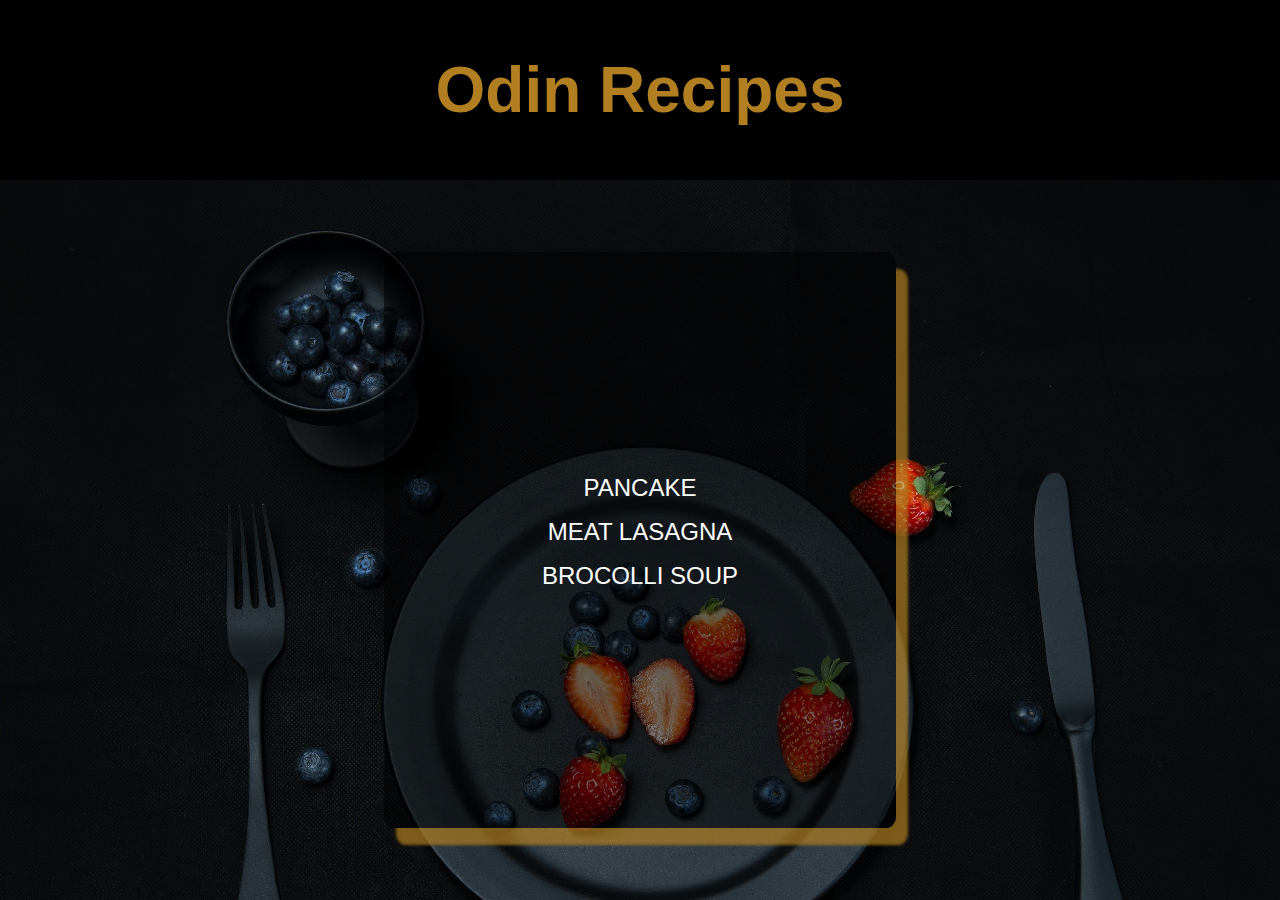
<file: index.html>
<!DOCTYPE html>
<html lang="en">
<head>
    <meta charset="UTF-8">
    <meta name="viewport" content="width=device-width, initial-scale=1.0">
    <title>ODIN RECIPES</title>
    <link rel="stylesheet" href="index.css">
    
</head>
<body>
    <div class="main">
        <h1 class="top">Odin Recipes</h1>
    <div class="container">
        <div class="links">
            <ul>
                <li>
                    <a href="recipes/panCake.html">PANCAKE</a>
                </li>
        
                <li>
                    <a href="recipes/meatLasagna.html">MEAT LASAGNA</a>
                </li>
        
                <li>
                    <a href="recipes/brocolliSoup.html">BROCOLLI SOUP</a>
                </li>
            </ul>
        </div>
    </div>
    </div>
</body>
</html>
</file>
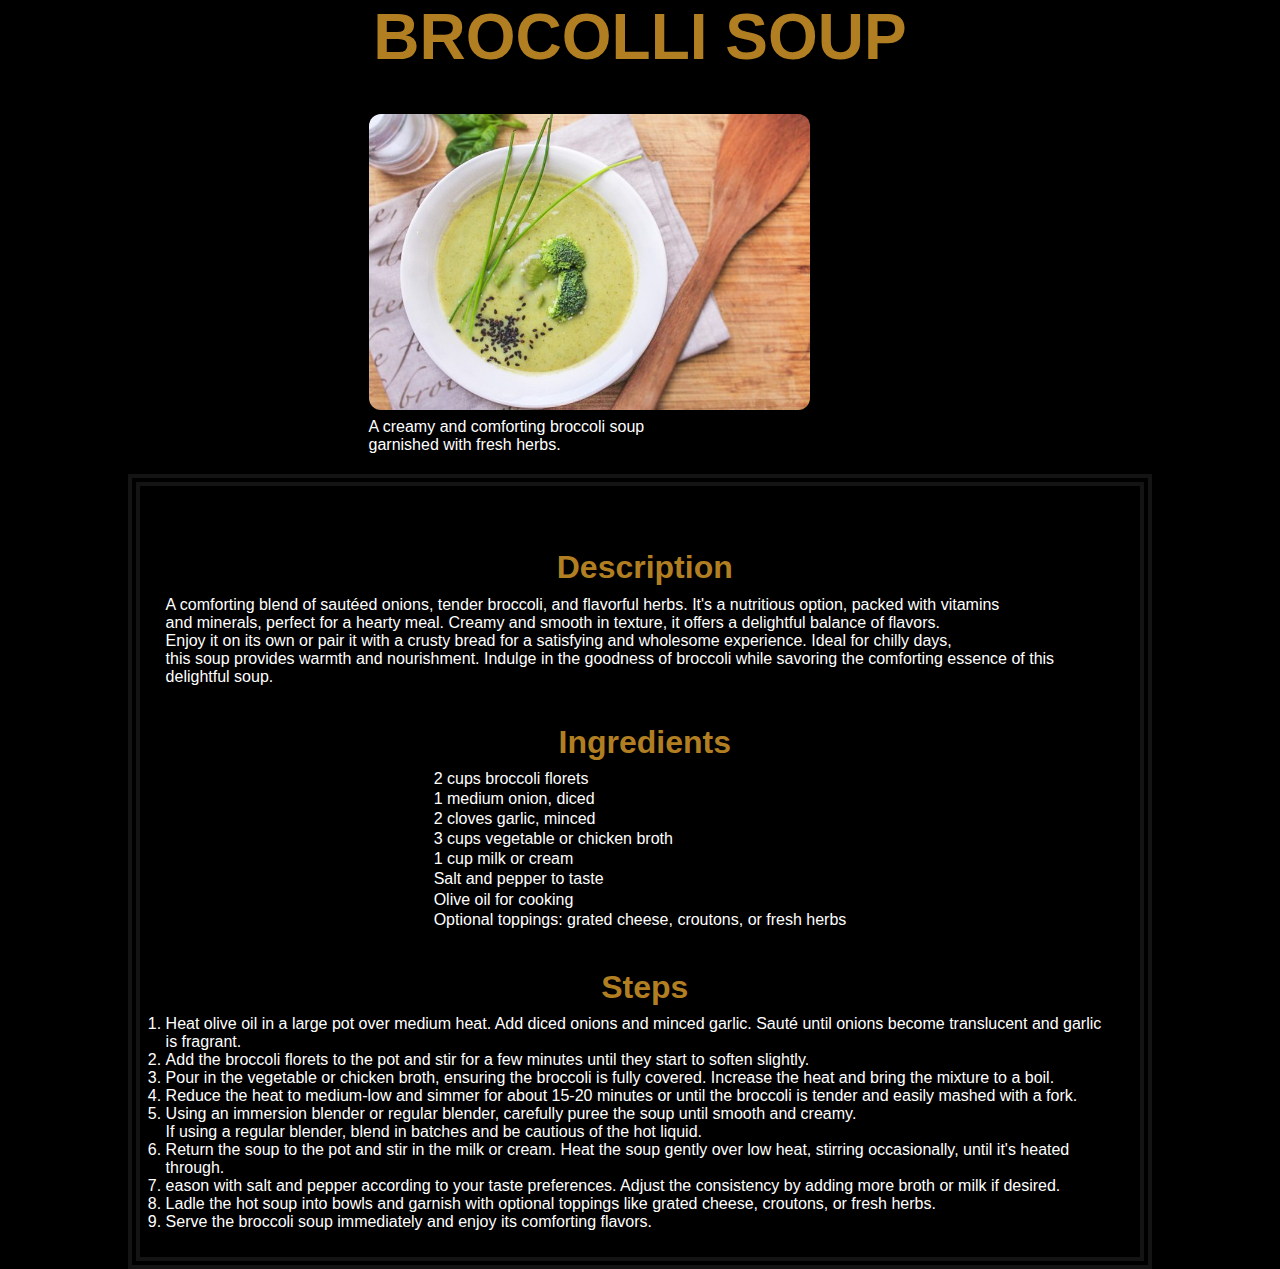
<file: recipes/brocolliSoup.html>
<!DOCTYPE html>
<html lang="en">
<head>
    <meta charset="UTF-8">
    <meta name="viewport" content="width=device-width, initial-scale=1.0">
    <title>BROCOLLI SOUP</title>
    <link rel="stylesheet" href="./brocolliSoup.css">
</head>
<body>
    <div class="main">
        <div class="name">
            <h1>
                BROCOLLI SOUP
            </h1>
        </div>
       <div class="image">
        <figure>
            <div class="card--recipe">
                <img src="./brocolliSoup.jpg" alt="brocolli soup" class="recipe">
    
            <figcaption>
               
                A creamy and comforting broccoli soup <br> garnished with fresh herbs.              
            </figcaption>
            </div>
            
        </figure>
       </div>
        
       <div class="card--info">
        <div class="info">
            <h3>Description</h3>

        <p>
            A comforting blend of sautéed onions, tender broccoli, and flavorful herbs.
            It's a nutritious option, packed with vitamins  <br> and minerals, perfect for a hearty meal.
            Creamy and smooth in texture, it offers a delightful balance of flavors. <br>
            Enjoy it on its own or pair it with a crusty bread for a satisfying and wholesome experience.
            Ideal for chilly days,<br> this soup provides warmth 
            and nourishment.
            Indulge in the goodness of broccoli while savoring the comforting essence of this delightful soup.
        </p>

        <h3>Ingredients</h3>
        <ul>
            <li>2 cups broccoli florets</li>
            <li>1 medium onion, diced</li>
            <li>2 cloves garlic, minced</li>
            <li>3 cups vegetable or chicken broth</li>
            <li>1 cup milk or cream</li>
            <li>Salt and pepper to taste</li>
            <li>Olive oil for cooking</li>
            <li>Optional toppings: grated cheese, croutons, or fresh herbs</li>
        </ul>

        <h3>Steps</h3>
        <ol>
            <li>Heat olive oil in a large pot over medium heat. 
                Add diced onions and minced garlic. Sauté until onions become
                 translucent and garlic is fragrant.
                 
            </li>
            <li>Add the broccoli florets to the pot and stir for a few
                 minutes until they start to soften slightly.
            </li>

            <li>
                Pour in the vegetable or chicken broth, ensuring the broccoli is fully covered. 
                Increase the heat and bring the mixture to a boil.
            </li>

            <li>
                Reduce the heat to medium-low and simmer for about 15-20 minutes or until the broccoli 
                is tender and easily mashed with a fork.
            </li>

            <li>
                Using an immersion blender or regular blender, carefully puree the soup until smooth and creamy. 
                <br>
                If using a regular blender, blend in batches and be cautious of the hot liquid.
            </li>

            <li>
                Return the soup to the pot and stir in the milk or cream. Heat the soup gently over low heat, 
                stirring occasionally, until it's heated through.
            </li>
    
            <li>
                eason with salt and pepper according to your taste preferences. 
                Adjust the consistency by adding more broth or milk if desired.
            </li>

            <li>
                Ladle the hot soup into bowls and garnish with optional toppings 
                like grated cheese, croutons, or fresh herbs.
            </li>

            <li>
                Serve the broccoli soup immediately and enjoy its comforting flavors.
            </li>
        </ol>
        </div>
        
       </div>
        
    </div>
    

</body>
</html>
</file>
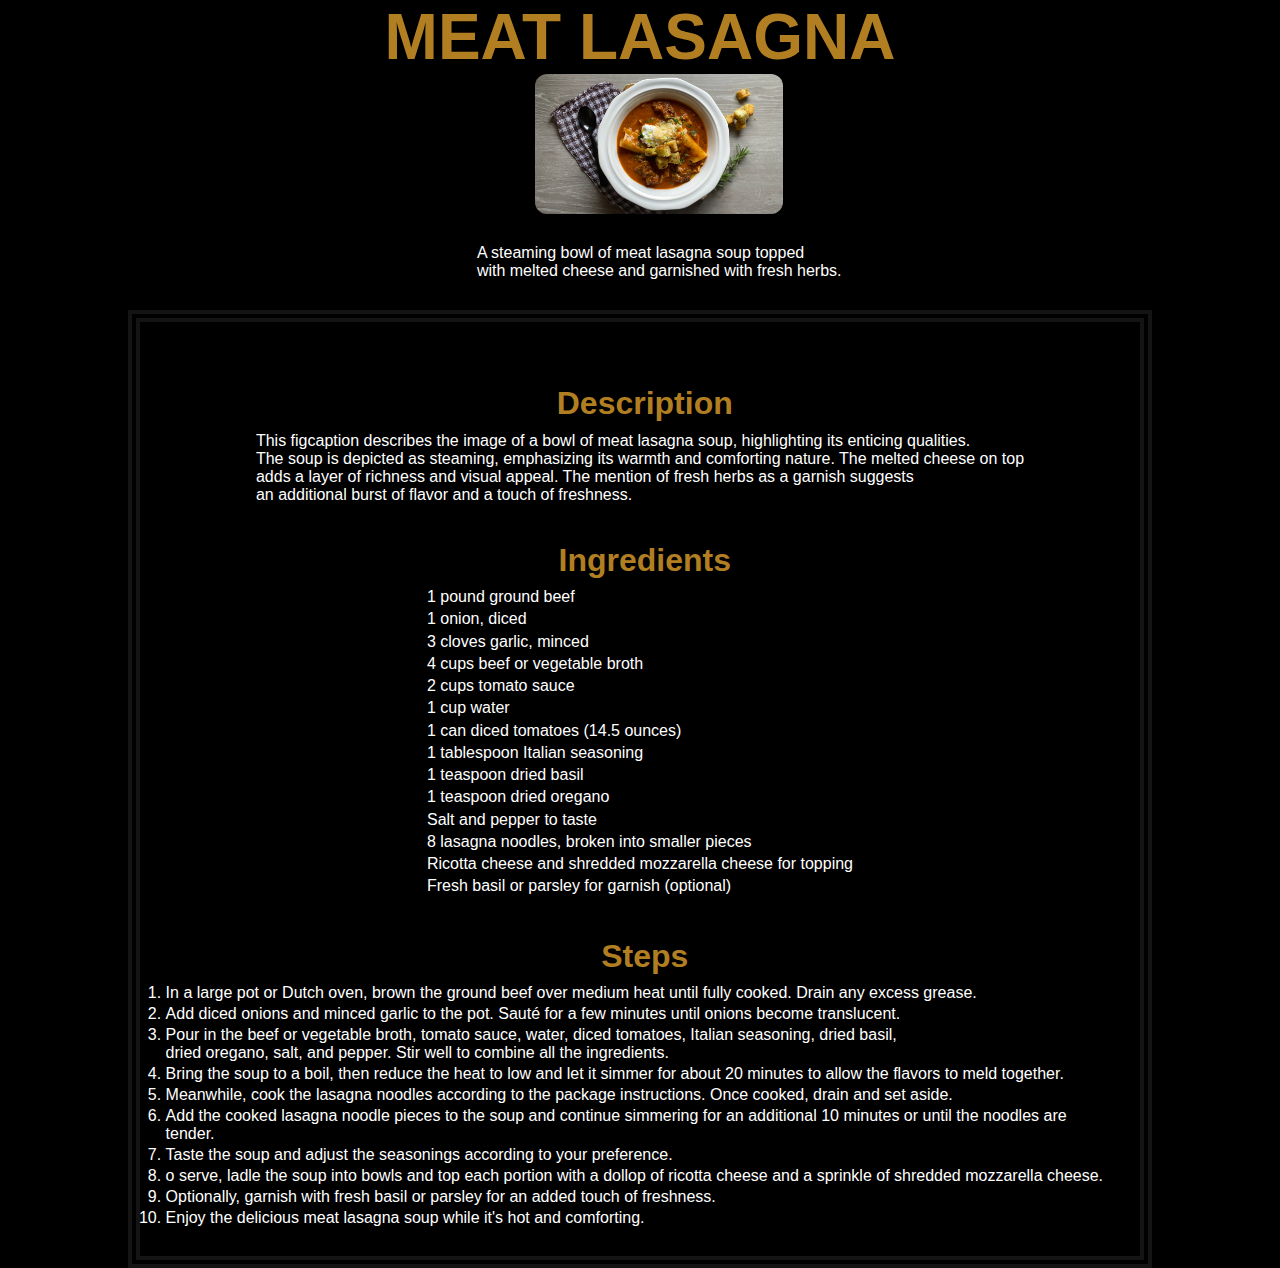
<file: recipes/meatLasagna.html>
<!DOCTYPE html>
<html lang="en">
<head>
    <meta charset="UTF-8">
    <meta name="viewport" content="width=device-width, initial-scale=1.0">
    <title>LASAGNA</title>
    <link rel="stylesheet" href="./lasagna.css">
</head>
<body>
    <div class="main">
        <div class="name">
            <h1>
                MEAT LASAGNA
            </h1>
        </div>
    
        <div class="image">
            <figure>
                <img src="./lasagna.jpg" alt="meat lasagna" class="recipe">
                    
                <figcaption>
                    A steaming bowl of meat lasagna soup topped <br> with melted cheese and garnished with fresh herbs.
            
                </figcaption>
                </figure>        
        </div>
        
        <div class="card--info">
            <div class="info">
                <h3>Description</h3>
            <p>
                This figcaption describes the image of a bowl of meat lasagna soup, highlighting its enticing qualities.
                <br>
                 The soup is depicted as steaming, emphasizing its warmth and comforting nature. The melted cheese on top 
                 <br>
                 adds a layer of richness and visual appeal. The mention of fresh herbs as a garnish suggests 
                 <br>
                 an additional 
                 burst of flavor and a touch of freshness.
            </p>

        <h3>Ingredients</h3>
        <ul>
            <li>1 pound ground beef</li>
            <li>1 onion, diced</li>
            <li>3 cloves garlic, minced</li>
            <li>4 cups beef or vegetable broth</li>
            <li>2 cups tomato sauce</li>
            <li>1 cup water</li>
            <li>1 can diced tomatoes (14.5 ounces)</li>
            <li>1 tablespoon Italian seasoning</li>
            <li>1 teaspoon dried basil</li>
            <li>1 teaspoon dried oregano</li>
            <li>Salt and pepper to taste</li>
            <li>8 lasagna noodles, broken into smaller pieces</li>
            <li>Ricotta cheese and shredded mozzarella cheese for topping</li>
            <li>Fresh basil or parsley for garnish (optional)</li>
        </ul>

        <h3>Steps</h3>
        <ol>
            <li>
                In a large pot or Dutch oven, brown the ground beef over medium heat until fully cooked. Drain any excess grease.
            </li>

            <li>
                Add diced onions and minced garlic to the pot. Sauté for a few minutes until onions become translucent.
            </li>

            <li>
                Pour in the beef or vegetable broth, tomato sauce, water, diced tomatoes, Italian seasoning, dried basil, <br>
                 dried oregano, salt, and pepper. Stir well to combine all the ingredients.
            </li>

            <li>
                Bring the soup to a boil, then reduce the heat to low and let it simmer for about 20 minutes to allow the flavors to meld together.
            </li>

            <li>
                Meanwhile, cook the lasagna noodles according to the package instructions. Once cooked, drain and set aside.
            </li>
            
            <li>
                Add the cooked lasagna noodle pieces to the soup and continue simmering for an additional 10 minutes or until the noodles are tender.
            </li>

            <li>
                Taste the soup and adjust the seasonings according to your preference.
            </li>

            <li>
                o serve, ladle the soup into bowls and top each portion with a dollop of ricotta cheese and a sprinkle of shredded mozzarella cheese.
            </li>

            <li>
                Optionally, garnish with fresh basil or parsley for an added touch of freshness.
            </li>

            <li>
                Enjoy the delicious meat lasagna soup while it's hot and comforting.

            </li>
        </ol>
            </div>
            
        </div>
        
    </div>
    
</body>
</html>
</file>
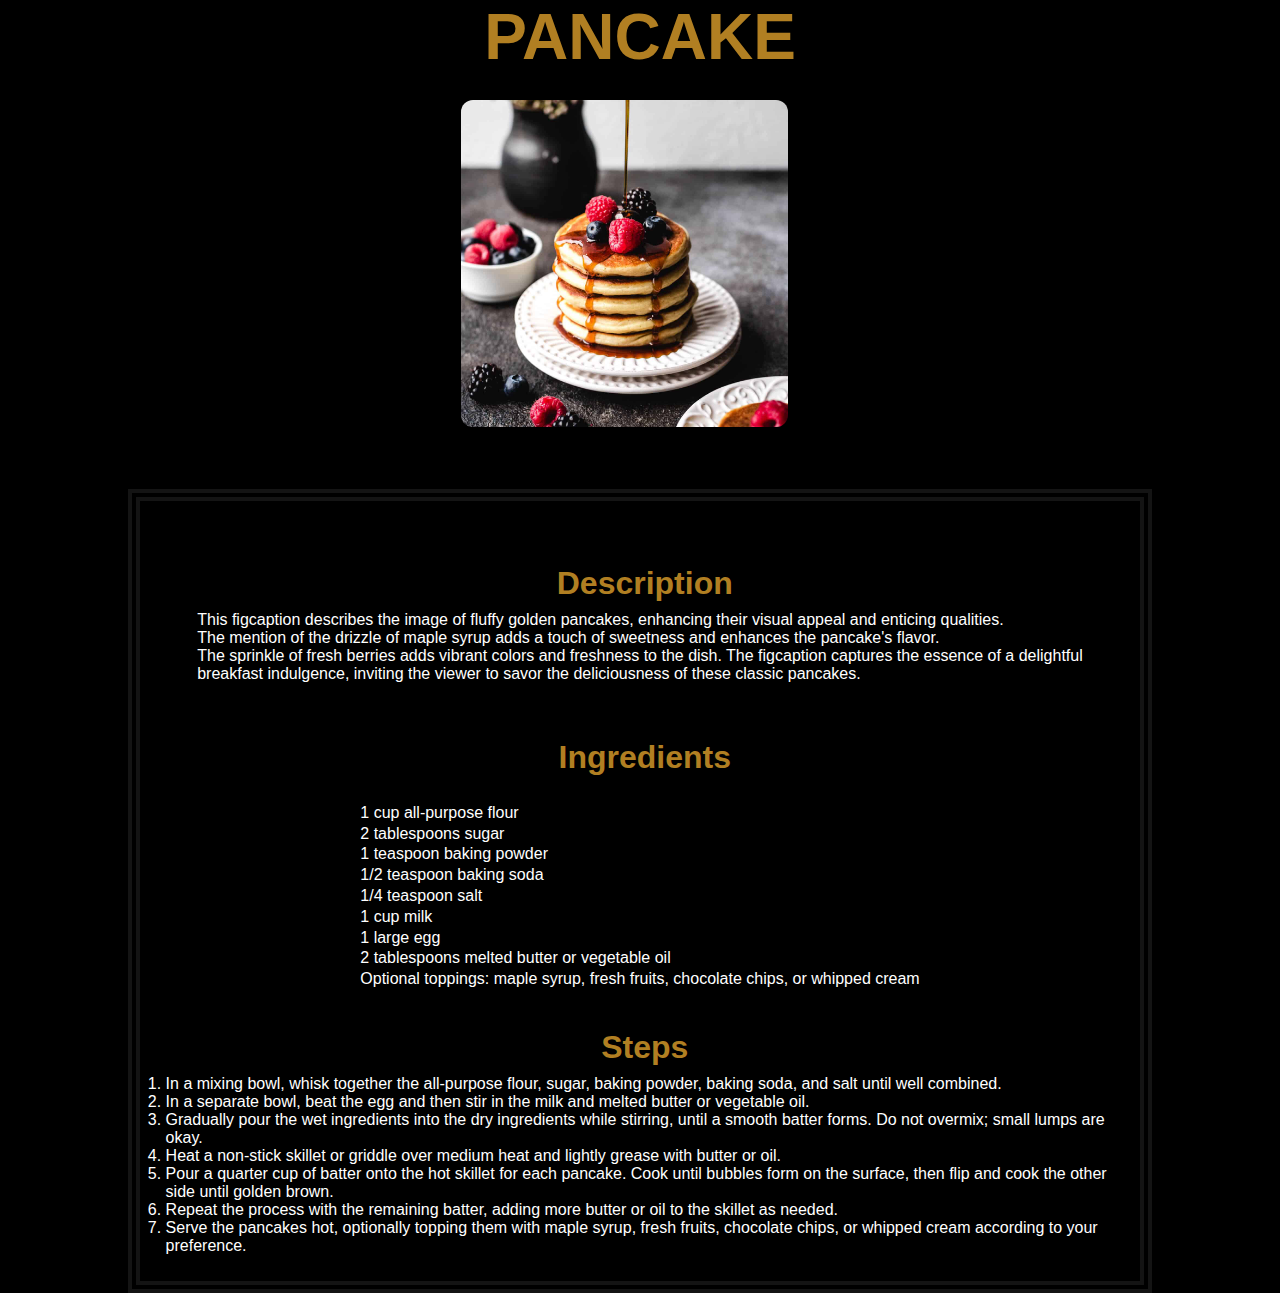
<file: recipes/panCake.html>
<!DOCTYPE html>
<html lang="en">
<head>
    <meta charset="UTF-8">
    <meta name="viewport" content="width=device-width, initial-scale=1.0">
    <title>Pancake</title>
    <link rel="stylesheet" href="./panCake.css">
</head>
<body>
    <div class="main">
        <div class="name">
            <h1>
                PANCAKE
            </h1>
        </div>
        
        <div class="image">
            <figure>
                <div class="card--recipe">
                    <img src="./pancake.jpg" alt="pancake" class="recipe">
                    <figcaption>
                        Fluffy golden pancakes served with <br> a drizzle of maple
                         syrup and a sprinkle <br> of fresh berries, a delightful breakfast indulgence.
                    </figcaption>
                </div>
            </figure>    
        </div>
        <!-- <br> -->
        <div class="card--info">
            <div class="info">
                <h3>Description</h3>

            <p>
                This figcaption describes the image of fluffy golden pancakes, enhancing their visual 
                
                 appeal and enticing qualities. 
                 <br>
                 The mention of the drizzle of maple syrup adds a touch
                
                  of sweetness and enhances the pancake's flavor.
                  <br>
                  The sprinkle of fresh berries adds vibrant 
    
                colors and freshness to the dish. The figcaption captures the essence of a delightful 
                <br>
                breakfast
                 indulgence, inviting the viewer to savor the deliciousness of these classic pancakes.
            </p>
        <br>
            <h3>Ingredients</h3>
            <br>
        
            <ul>
                <li>1 cup all-purpose flour</li>
                <li>2 tablespoons sugar</li>
                <li>1 teaspoon baking powder</li>
                <li>1/2 teaspoon baking soda</li>
                <li>1/4 teaspoon salt</li>
                <li>1 cup milk</li>
                <li>1 large egg</li>
                <li>2 tablespoons melted butter or vegetable oil</li>
                <li>Optional toppings: maple syrup, fresh fruits, chocolate chips, or whipped cream
                </li>
            </ul>
        
            <h3>Steps</h3>
            <ol>
                <li>
                    In a mixing bowl, whisk together the all-purpose flour, sugar, baking powder, baking soda, and salt until well combined.
                </li>
        
                <li>
                    In a separate bowl, beat the egg and then stir in the milk and melted butter or vegetable oil.
                </li>
        
                <li>
                    Gradually pour the wet ingredients into the dry ingredients while stirring, until a smooth batter forms. Do not overmix; small lumps are okay.
                </li>
        
                <li>
                    Heat a non-stick skillet or griddle over medium heat and lightly grease with butter or oil.
                </li>
        
                <li>
                    Pour a quarter cup of batter onto the hot skillet for each pancake. Cook until bubbles form on the surface, then flip and cook the other side until golden brown.
                </li>
        
                <li>
                    Repeat the process with the remaining batter, adding more butter or oil to the skillet as needed.
                </li>
        
                <li>
                    Serve the pancakes hot, optionally topping them with maple syrup, fresh fruits, chocolate chips, or whipped cream according to your preference.
                </li>
            </ol>
    
            </div>
        </div>

        </div>
        
    
</body>
</html>
</file>
<file: index.css>
*{
    margin:0;
    padding:0;
    box-sizing: border-box;
    font-family: 'Poppins',sans-serif;

}

html,body{
    height:100%;
}

.main{
    height:100%;
    background-color: #000;
    
}

.top{
    background-color: #fff;
    height:20%;
    display: flex;
    justify-content: center;
    align-items: center;
    font-size: 4rem;
    color:rgb(177, 127, 34);
    background-color: black;
}

.links{
    background-color: rgba(0, 0, 0, 0.511);
    height:80%;
    width:40%;
    display: flex;
    justify-content: center;
    align-items: center;
    color:#fff;
    border-radius: 2%;
    box-shadow: 12px 17px 3px rgba(102, 51, 153, 0.533);
    box-shadow: 12px 17px 3px rgba(177, 127, 34, 0.69);


}
.links ul{
    list-style-type: none;
    text-align: center;


}

.links ul li{
    margin-bottom: 1rem;

}

.links ul li a{
    text-decoration:none;
    font-size: 1.5rem;
    color:#fff;
    
}

.links ul li a:hover{
    color:rgb(177, 127, 34);
    text-decoration: underline;
}

.container{
    background-image: url(./recipes/background.jpg);
    height:80%;
    background-size: cover;
    display: flex;
    justify-content: center;
    align-items: center;
}
</file>
<file: recipes/brocolliSoup.css>
*{
    margin:0;
    padding:0;
    box-sizing: border-box;
    font-family: 'Poppins',sans-serif;
    background-color: #000;
    color:#fff;
    
}

.recipe{
    width:38%;
    border-radius: 12px;
    
}

.recipe{
    width:60%;
    height: 1%;
}

.name{
    height:10%;
    display: flex;
    align-items: center;
    justify-content: center;
    font-size: 2rem;
    color:rgb(177, 127, 34);
    
}
.info{
    display: flex;
    flex-direction: column;
    align-items: center;
    padding:2%;
    text-align: left;
    color:#fff;
    border: 12px double #ffffff14;
    width:80%;
}


.card--info{
    display: flex;
    justify-content: center;
    align-items: center;
}

h3{
    font-size: 2rem;
    color:rgb(177, 127, 34);
    margin: 4% 0% 1% 1%;

}
h1{
    color:rgb(177, 127, 34);
}

ul li{
    list-style-type: none;
    padding-bottom: 0.5%;
}


.image{
    display: flex;
    justify-content: flex-end;
    align-items: flex-start;
    flex-direction: row;
    height:55%;
}

figure{
    display: flex;
    justify-content: flex-end;
    align-items: center;
    flex-direction: column;
    width: 85%;

}

figcaption{
    margin-top: 1%;
}

.card--recipe {
    display: flex;
    justify-content: center;
    align-items:flex-start;
    flex-direction: column;
    height:100%;
    width:fit-content;
    margin: 40px 0px 20px 0px;
    
}
</file>
<file: recipes/lasagna.css>
*{
    margin:0;
    padding:0;
    box-sizing: border-box;
    font-family: 'Poppins',sans-serif;
    background-color: #000;
}


.recipe{
    width:38%;
    border-radius: 12px;
    
}

.recipe{
    width:20%;
}

.name{
    height:10%;
    display: flex;
    align-items: center;
    justify-content: center;
    font-size: 2rem;
    color:rgb(177, 127, 34);
    
}
.info{
    display: flex;
    flex-direction: column;
    align-items: center;
    padding:2%;
    text-align: left;
    color:#fff;
    border: 12px double #ffffff14;
    width:80%;
}


.card--info{
    display: flex;
    justify-content: center;
    align-items: center;
    /* color:#fff; */
}

h3{
    font-size: 2rem;
    color:rgb(177, 127, 34);
    margin: 4% 0% 1% 1%;

}

ul li{
    list-style-type: none;
    padding-bottom: 1%;
}
ol li{
    padding-bottom: 3px;

}


.image{
    display: flex;
    justify-content: flex-end;
    align-items: flex-start;
    flex-direction: row;
    height:55%;
    /* color: #fff; */
}

figure{
    display: flex;
    justify-content: flex-end;
    align-items: center;
    flex-direction: column;
    width: 97%;

}

figcaption{
    margin-top: 1%;
    color:#fff;
    margin: 30px 0px 30px 0px;
}

.card--recipe {
    display: flex;
    justify-content: center;
    align-items:flex-start;
    flex-direction: column;
    height:100%;
    width:fit-content;
    
}
</file>
<file: recipes/panCake.css>
*{
    margin:0;
    padding:0;
    box-sizing: border-box;
    font-family: 'Poppins',sans-serif;
    
}

.main{
    background-color: black;
}


.recipe{
    width:40%;
    height: 1%;
    border-radius: 12px;
}

.name{
    height:10%;
    display: flex;
    align-items: center;
    justify-content: center;
    font-size: 2rem;
    color:rgb(177, 127, 34);
    
}
.info{
    display: flex;
    flex-direction: column;
    align-items: center;
    padding:2%;
    text-align: left;
    color:#fff;
    border: 12px double #ffffff14;
    width:80%;
}


.card--info{
    display: flex;
    justify-content: center;
    align-items: center;
}

h3{
    font-size: 2rem;
    color:rgb(177, 127, 34);
    margin: 4% 0% 1% 1%;

}

ul li{
    list-style-type: none;
    padding-bottom: 0.5%;
}


.image{
    display: flex;
    justify-content: flex-end;
    align-items: flex-start;
    flex-direction: row;
    height:55%;
    margin-top: 2%;
  
}


figure{
    display: flex;
    justify-content: flex-end;
    align-items: center;
    flex-direction: column;
    width: 64%;

}

figcaption{
    margin-top: 1%;
}

.card--recipe {
    display: flex;
    justify-content: center;
    align-items:flex-start;
    flex-direction: column;
    height:100%;
    width:fit-content;
    
}
</file>
